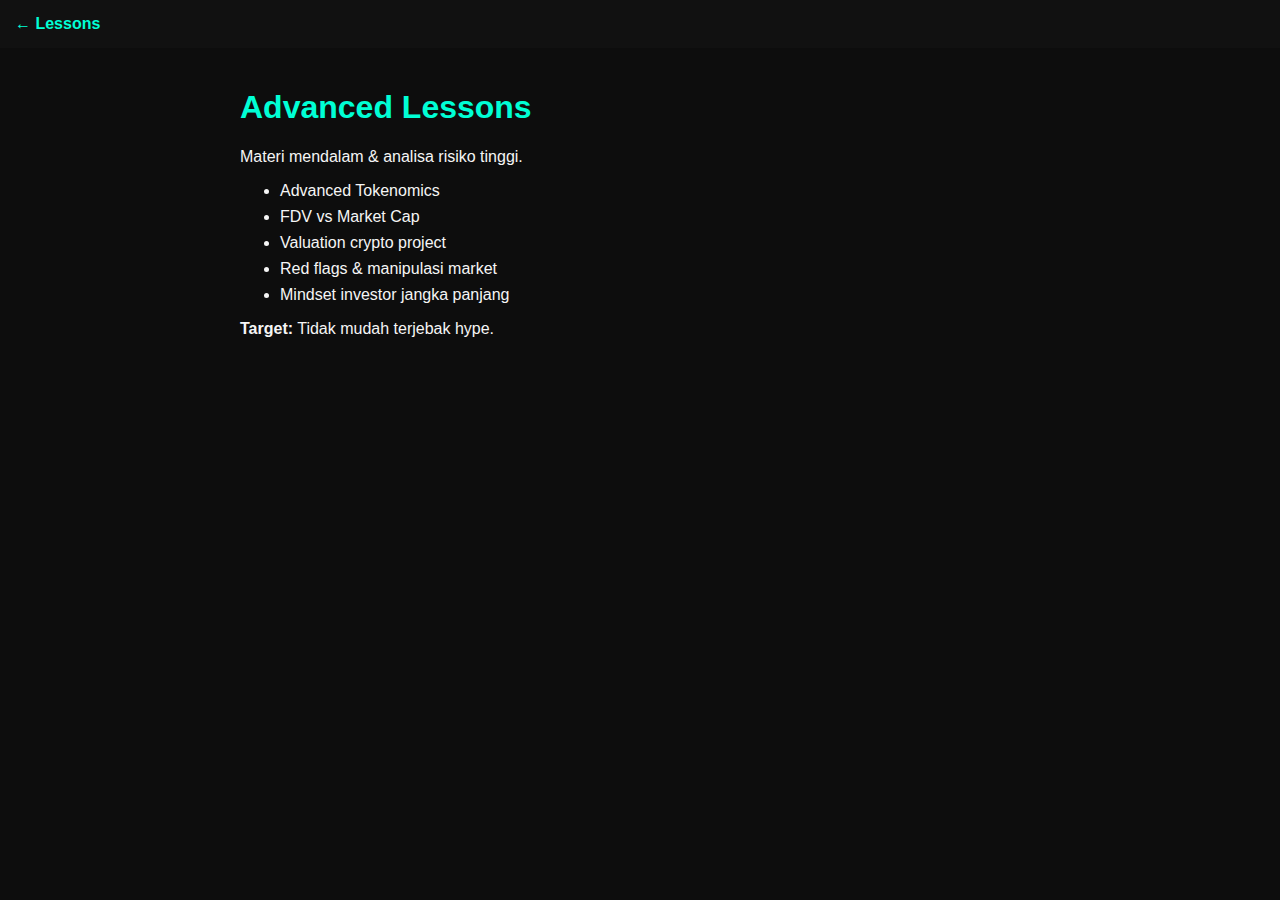
<file: advance.html>
<!DOCTYPE html>
<html>
<head>
  <title>Advanced Lessons - CryptoNext</title>
  <link rel="stylesheet" href="assets/style.css">
</head>
<body>

<header>
  <a href="learn.html">← Lessons</a>
</header>

<main>
  <h1>Advanced Lessons</h1>
  <p>Materi mendalam & analisa risiko tinggi.</p>

  <ul>
    <li>Advanced Tokenomics</li>
    <li>FDV vs Market Cap</li>
    <li>Valuation crypto project</li>
    <li>Red flags & manipulasi market</li>
    <li>Mindset investor jangka panjang</li>
  </ul>

  <p><strong>Target:</strong> Tidak mudah terjebak hype.</p>
</main>

</body>
</html>
</file>
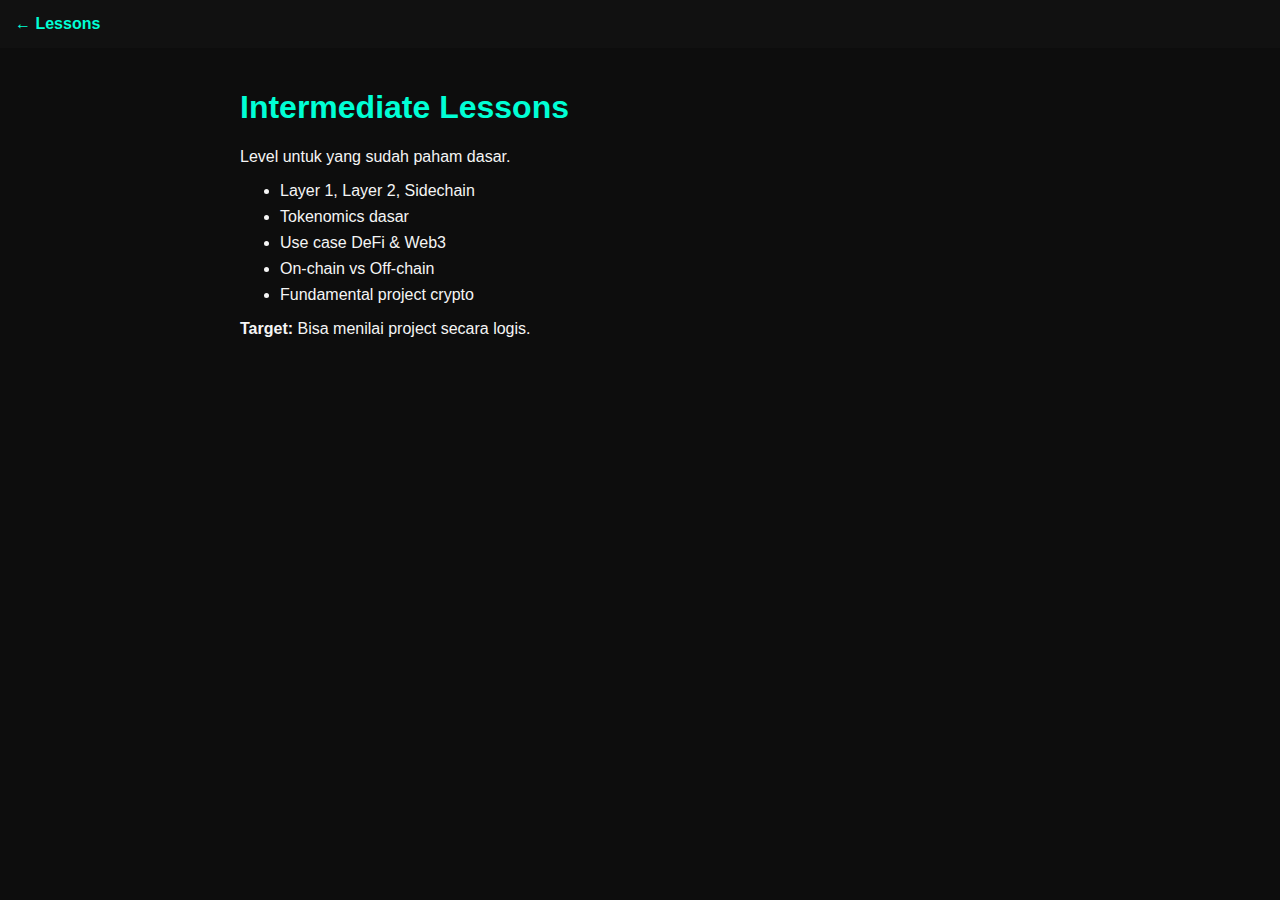
<file: intermediate.html>
<!DOCTYPE html>
<html>
<head>
  <title>Intermediate Lessons - CryptoNext</title>
  <link rel="stylesheet" href="assets/style.css">
</head>
<body>

<header>
  <a href="learn.html">← Lessons</a>
</header>

<main>
  <h1>Intermediate Lessons</h1>
  <p>Level untuk yang sudah paham dasar.</p>

  <ul>
    <li>Layer 1, Layer 2, Sidechain</li>
    <li>Tokenomics dasar</li>
    <li>Use case DeFi & Web3</li>
    <li>On-chain vs Off-chain</li>
    <li>Fundamental project crypto</li>
  </ul>

  <p><strong>Target:</strong> Bisa menilai project secara logis.</p>
</main>

</body>
</html>
</file>
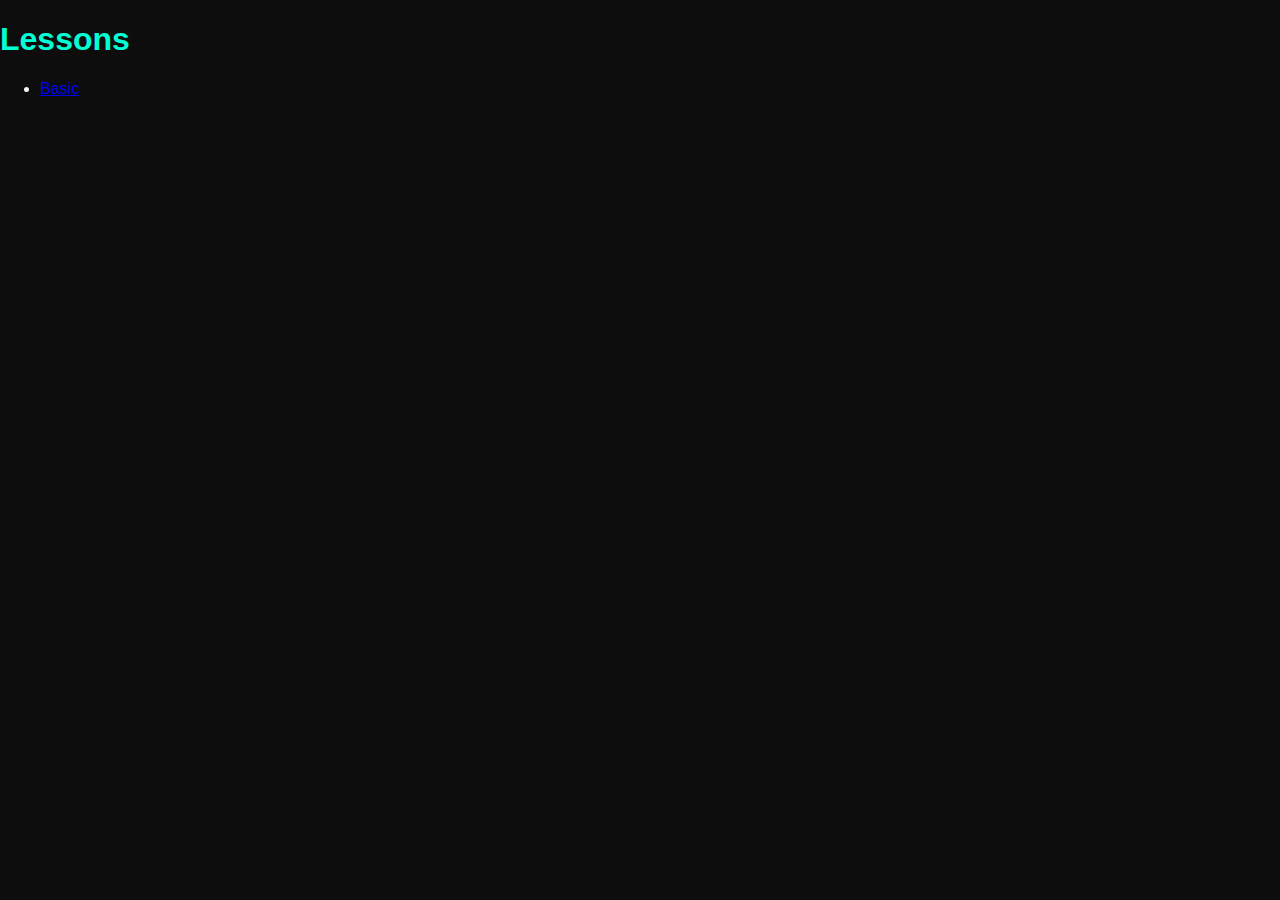
<file: learn.html>
<!DOCTYPE html>
<html>
<head>
  <title>Lessons</title>
  <link rel="stylesheet" href="assets/style.css">
</head>
<body>
  <h1>Lessons</h1>
  <ul>
    <li><a href="basic.html">Basic</a></li>
  </ul>
</body>
</html>
</file>
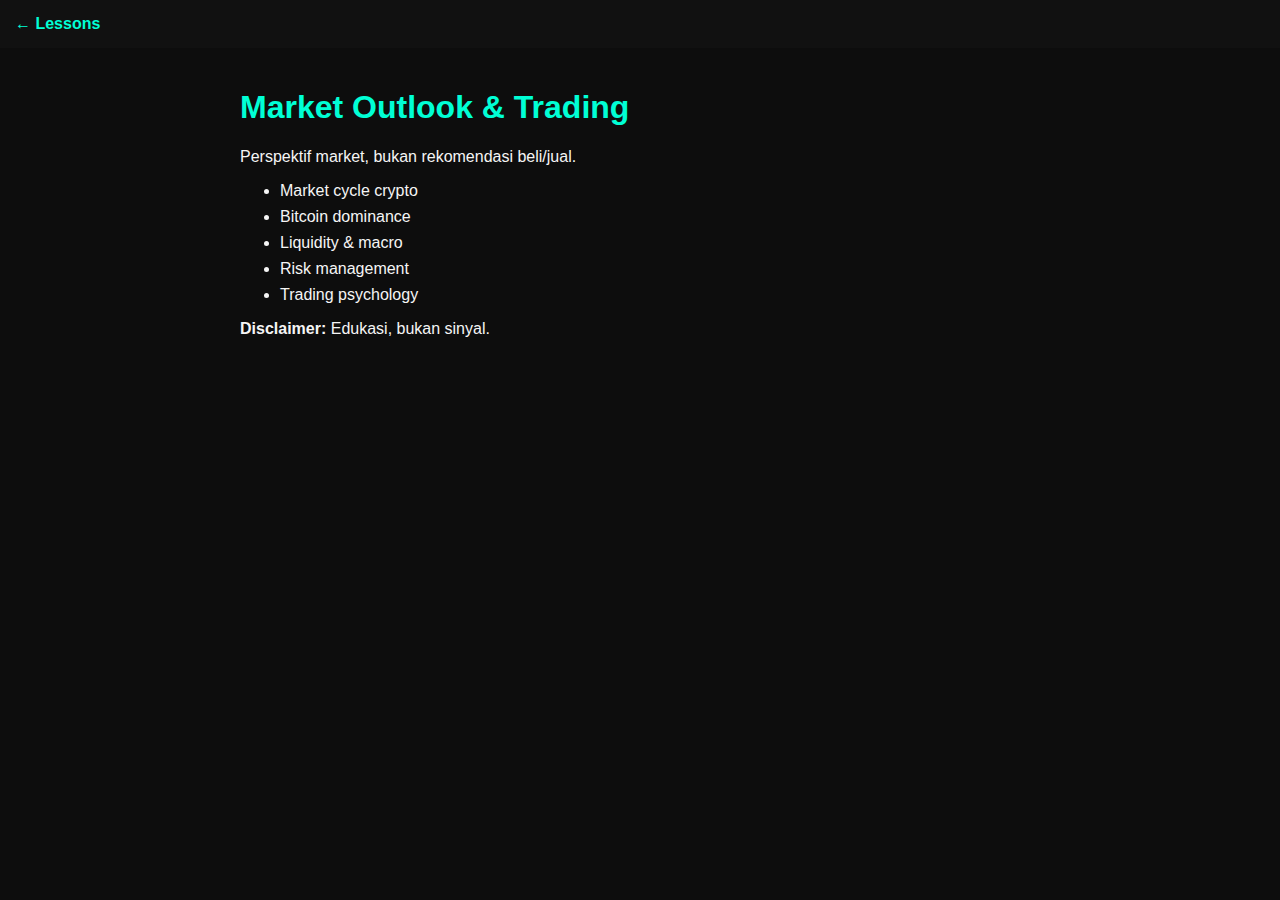
<file: market.html>
<!DOCTYPE html>
<html>
<head>
  <title>Market Outlook - CryptoNext</title>
  <link rel="stylesheet" href="assets/style.css">
</head>
<body>

<header>
  <a href="learn.html">← Lessons</a>
</header>

<main>
  <h1>Market Outlook & Trading</h1>
  <p>Perspektif market, bukan rekomendasi beli/jual.</p>

  <ul>
    <li>Market cycle crypto</li>
    <li>Bitcoin dominance</li>
    <li>Liquidity & macro</li>
    <li>Risk management</li>
    <li>Trading psychology</li>
  </ul>

  <p><strong>Disclaimer:</strong> Edukasi, bukan sinyal.</p>
</main>

</body>
</html>
</file>
<file: assets/style.css>
body {
  font-family: Arial, sans-serif;
  margin: 0;
  padding: 0;
  background: #0d0d0d;
  color: #f5f5f5;
}

header {
  background: #111;
  padding: 15px;
}

header a {
  color: #00ffd5;
  margin-right: 15px;
  text-decoration: none;
  font-weight: bold;
}

main {
  padding: 20px;
  max-width: 800px;
  margin: auto;
}

h1, h2 {
  color: #00ffd5;
}

ul li {
  margin-bottom: 8px;
}
</file>
